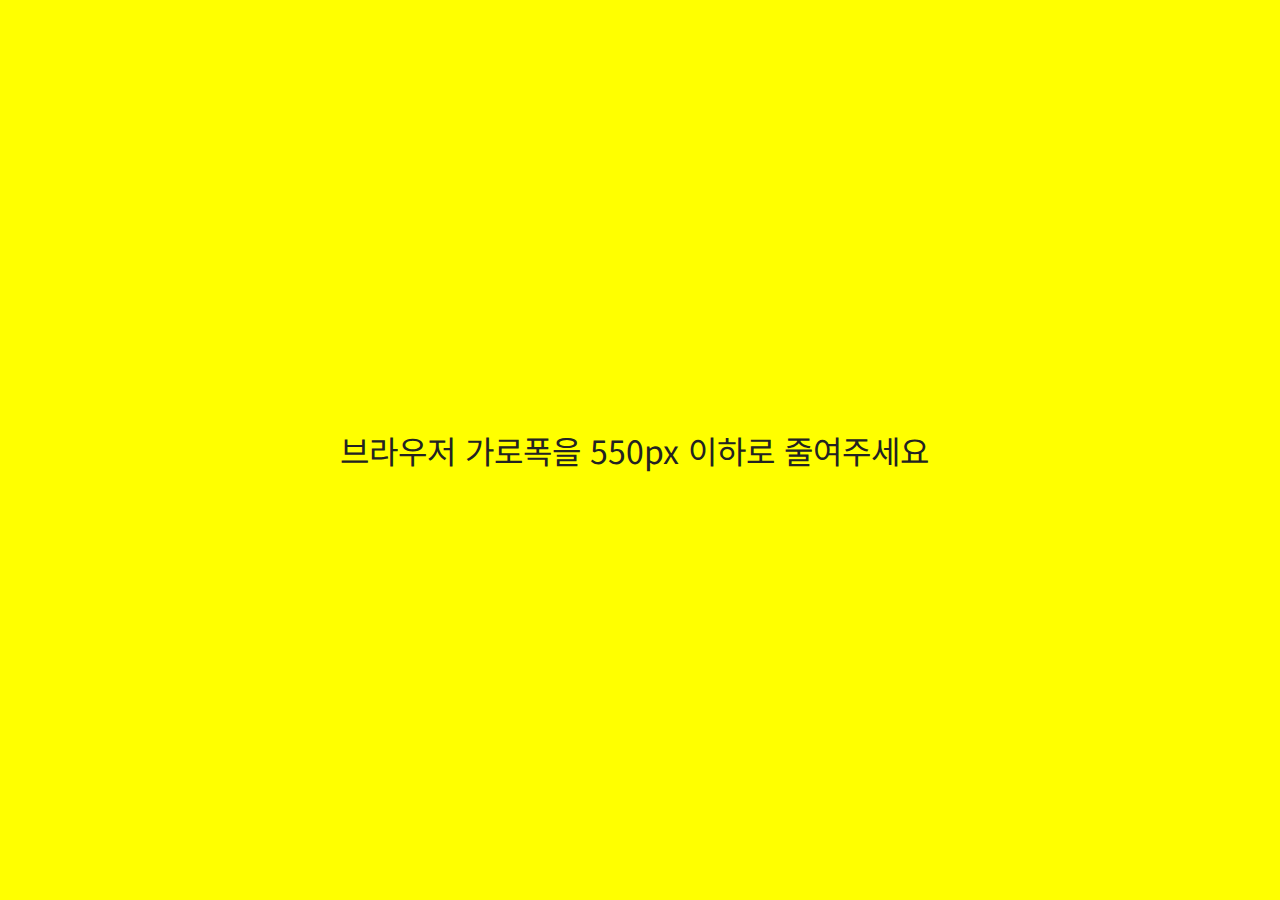
<file: index.html>
<!DOCTYPE html>
<html lang="ko">
  <head>
    <meta charset="UTF-8" />
    <meta name="viewport" content="width=device-width, initial-scale=1.0">
    <title>마이카톡</title>
    <link rel="stylesheet" href="./css/reset.css" />
    <link rel="stylesheet" href="./css/style.css" />
    <link
      rel="stylesheet"
      href="https://cdnjs.cloudflare.com/ajax/libs/font-awesome/5.8.2/css/all.min.css"
    />
  </head>

  <body>
    
    <div id="wrap">
     
      <header>
        <div class="phone_top">
          <div class="wifi">
            <p><i class="fas fa-signal"> </i></p>
            <p>SKT</p>
            <p><i class="fas fa-wifi"> </i></p>
          </div>
          <div class="time"><p>오후 13:54</p></div>
          <div class="baterry">
            <p>70%</p>
            <p><i class="fas fa-battery-three-quarters"></i></p>
          </div>
        </div>

        <div class="app_top">
          <div class="category_name chat_room">
            <p>채팅</p>
            <p>오픈채팅</p>
          </div>
          <div class="index_tool">
            <p>
              <a href="#"><i class="fas fa-search"></i></a>
            </p>
            <p>
              <a href="#"><i class="far fa-comment"> </i></a>
            </p>
            <p>
              <a href="./settings.html"
                ><i class="fas fa-cog"></i
              ></a>
            </p>
          </div>
        </div>
      </header>

      <section class="chatBord">
        <ul class="chatList">
          <li>
            <a href="./talk_room/challenge.html">
              <div class="chatList_thumb">대화상대사진</div>
              <div class="chatList_name">66x독서2</div>
              <div class="chatList_text">인증합니다!</div>
              <div class="chatList_date">어제</div>
            </a>
          </li>
          <li class="new_msg">
            <a href="./talk_room/pds_diary.html">
              <div class="chatList_thumb">대화상대사진</div>
              <div class="chatList_name">PDS365단지 B6동</div>
              <div class="chatList_text">/성공 김상인</div>
              <div class="chatList_date">1시간 전</div>
              <div><p>1</p></div>
            </a>
          </li>
          <li>
            <a href="./talk_room/thincubation.html">
              <div class="chatList_thumb">대화상대사진</div>
              <div class="chatList_name">씽큐 14기_버핏 1</div>
              <div class="chatList_text">서평링크 보내드립니다~</div>
              <div class="chatList_date">3일 전</div>
            </a>
          </li>
          <li>
            <a href="./talk_room/english.html">
              <div class="chatList_thumb">대화상대사진</div>
              <div class="chatList_name">영어독립 끝장반</div>
              <div class="chatList_text">
                It does not matter as long as how...
              </div>
              <div class="chatList_date">1분 전</div>
            </a>
          </li>
        </ul>
      </section>

      <footer>
      	<ul>
					<li><a href="./friends.html"><i class="far fa-user"></i></a></li>
					<li><a href="./index.html"><i class="fa fa-solid fa-comment"></i></a></li>
					<li><a href="./search .html"><i class="fas fa-search"></a></i></li>
					<li><a href="plus.html"><i class="fas fa-ellipsis-h"></a></i></li>
				</ul>
        <div>
          <p>1</p>
        </div>
      </footer>
    </div>
  </body>
</html>
</file>
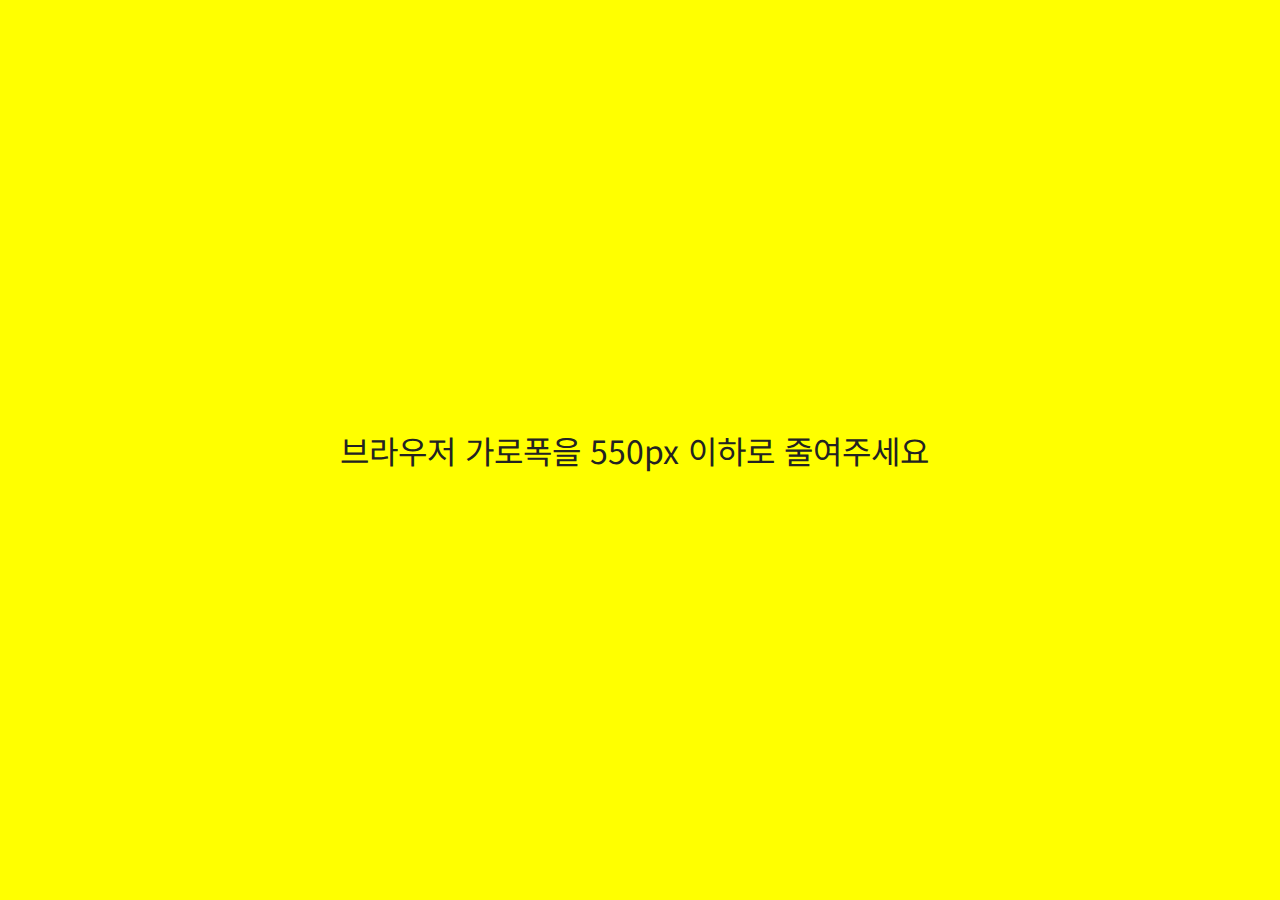
<file: friends.html>
<!DOCTYPE html>
<html lang="ko">
	<head>
		<meta charset="UTF-8" />
		<meta name="viewport" content="width=device-width, initial-scale=1.0">
		<title>마이카톡</title>
		<link rel="stylesheet" href="./css/reset.css" />
		<link rel="stylesheet" href="./css/style.css" />
		<link
			rel="stylesheet"
			href="https://cdnjs.cloudflare.com/ajax/libs/font-awesome/5.8.2/css/all.min.css"
		/>
	</head>

	<body>
		<div id="wrap">
			<header>
				<div class="phone_top">
					<div class="wifi">
						<p><i class="fas fa-signal"> </i></p>
						<p>SKT</p>
						<p><i class="fas fa-wifi"> </i></p>
					</div>
					<div class="time"><p>오후 13:54</p></div>
					<div class="baterry">
						<p>70%</p>
						<p><i class="fas fa-battery-three-quarters"></i></p>
					</div>
				</div>

				<div class="app_top">
					<div class="category_name">
						<p>친구들</p>
						
					</div>
					<div class="tool">
						<p><i class="fas fa-search"></i></p>
						
						<p>
							<a href="./settings.html"><i class="fas fa-cog"></i></a>
						</p>
					</div>
				</div>
			</header>

			<section class="people">		
					<div class="me">
						<ul>
							<li>
								<a href="#">
								   <div class="thumb">
									  인물사진
								   </div>
								   <p>
									  전인배 <br>
									  상태메세지
								   </p>
								</a>
							 </li>
	 
						</ul>
					</div>
					<div class="notice">
						<div class="notice1">
							<p >생일인 친구</p>
							<ul>
								<li>
									<a href="#">
									   <div class="thumb">
										  인물사진
									   </div>
									   <p>
										  친구의 생일을 확인 해 보세요!
									   </p>
									</a>
								</li>
								 
							</ul>	
						</div>
						<div class="notice2">
							<p>추천친구</p>
							<ul>
								<li>
									<a href="#">
									<div class="thumb">
										인물사진
									</div>
									<p>
										새로운 친구를 만나보세요!
									</p>
									</a>
								</li>
							</ul>
						</div>
					</div>
					<div class="friends">
						<p >친구</p>
						<ul>
							<li>
								<a href="#">
								   <div class="thumb">
									  인물사진
								   </div>
								   <p>
									<span>66챌린지</span><br>
									 도전! 7.10-9.13
								   </p>
								  
								</a>
							 </li>
							 <li>
								<a href="#">
								   <div class="thumb">
									  인물사진
								   </div>
								   <p>
									  <span>PDS365 B6동</span> <br>
									  소통왕 여러분 화이팅
								   </p>
								  
								</a>
							 </li>
							 <li>
								<a href="#">
								   <div class="thumb">
									  인물사진
								   </div>
								   <p>
									<span>씽큐베이션</span> <br>
									  씽큐베이션은 생각을 키우는 독서모임입니다. 
								   </p>
								  
								</a>
							 </li>
							 <li>
								<a href="#">
								   <div class="thumb">
									  인물사진
								   </div>
								   <p>
									<span>영어독립반</span> <br>
									  영어독립으로 광복하세요~~
								   </p>
								   
								</a>
							 </li>
						  </ol>
					   </li>
					</ul>
				</div>
			</section>
			<footer>
				<ul>
					<li><a href="./friends.html"><i class="far fa-user"></i></a></li>
					<li><a href="./index.html"><i class="fa fa-solid fa-comment"></i></a></li>
					<li><a href="search .html"><i class="fas fa-search"></a></i></li>
					<li><a href="plus.html"><i class="fas fa-ellipsis-h"></a></i></li>
				</ul>
				<div>
					<p>1</p>
				</div>
			</footer>
		</div>
	</body>
</html>
</file>
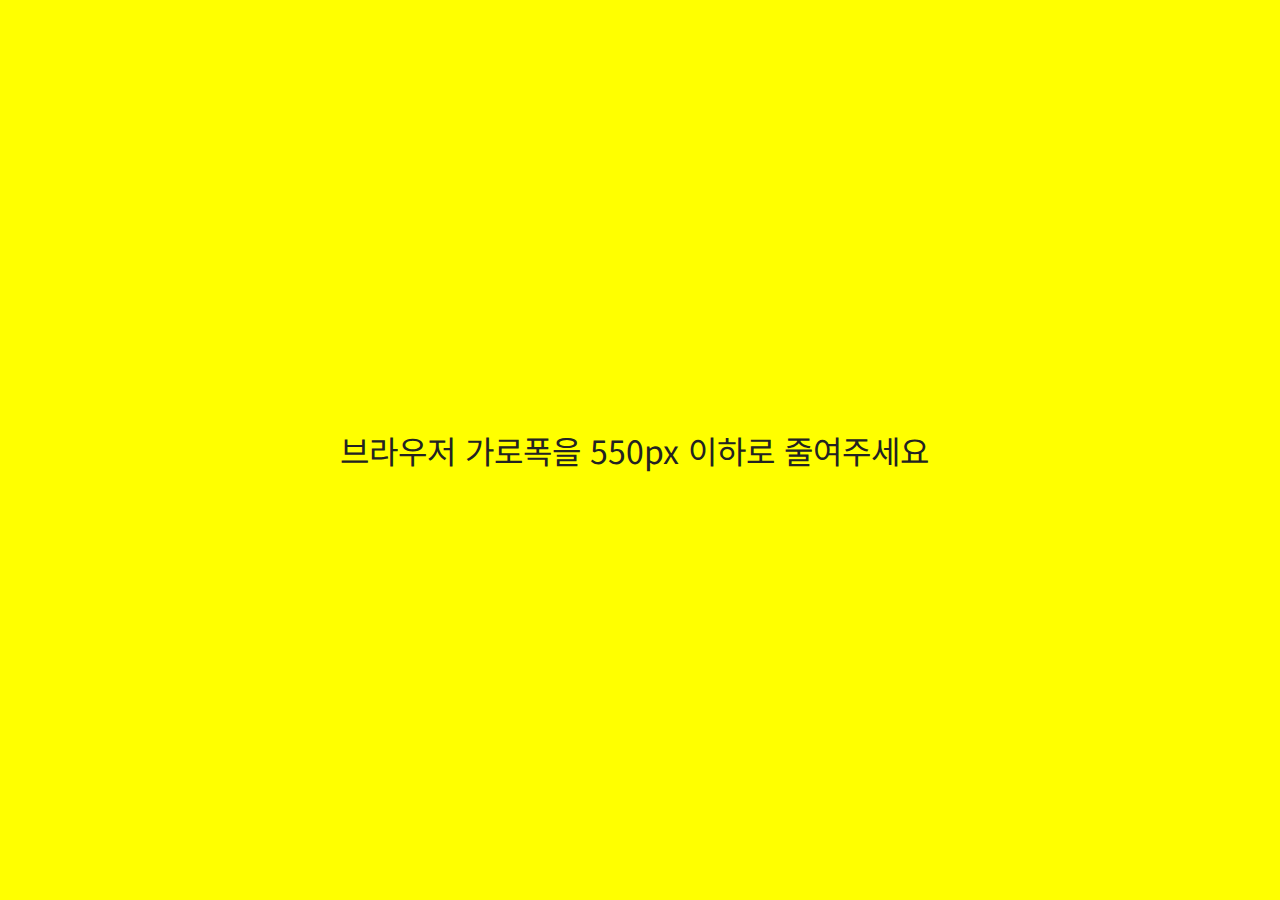
<file: plus.html>
<!DOCTYPE html>
<html lang="ko">
  <head>
    <meta charset="UTF-8" />
    <meta name="viewport" content="width=device-width, initial-scale=1.0">
    <title>마이카톡</title>
    <link rel="stylesheet" href="./css/reset.css" />
    <link rel="stylesheet" href="./css/style.css" />
    <link
      rel="stylesheet"
      href="https://cdnjs.cloudflare.com/ajax/libs/font-awesome/5.8.2/css/all.min.css"
    />
  </head>

  <body>
    <div id="wrap">
      <header>
        <div class="phone_top">
          <div class="wifi">
            <p><i class="fas fa-signal"> </i></p>
            <p>SKT</p>
            <p><i class="fas fa-wifi"> </i></p>
          </div>
          <div class="time"><p>오후 13:54</p></div>
          <div class="baterry">
            <p>70%</p>
            <p><i class="fas fa-battery-three-quarters"></i></p>
          </div>
        </div>

        <div class="app_top">
          <div class="category_name">
            <p>더보기</p>
          </div>
          <div class="tool">
            <p><i class="fas fa-search"></i></p>

            <p>
              <a href="./settings.html"><i class="fas fa-cog"></i></a>
            </p>
          </div>
        </div>
      </header>
      <section class="plus_option">
        <div class="user">
          <ul>
            <li>
              <a href="#">
                <div class="thumb">인물사진</div>
                <p>
                  <span>전인배</span> <br />
                  상태메세지
                </p>
              </a>
          </ul>
          <ul>
          </li>
          <li>
            <a href="#"><i class="far fa-smile"></i><br>이모티콘</a>
          </li>
          <li>
            <a href="#"><i class="fas fa-lock"></i><br/>보안</a>
          </li>
          <li>
            <a href="#"><i class="far fa-bell"></i><br/>알림</a>
          </li>
          </ul>
        </div>

        <div class="kakao_service">
          <p>카카오 서비스 </p>
          <ul>
            <li><a href="#"><i class="fas fa-quote-right"></i></a>카카오스토리</li>
            <li><a href="#"><i class="fas fa-beer"></i></a>카카오친구</li>
           <li><a href="#"><i class="fas fa-gamepad"></i></a>게임</li>
          </ul>
        </div>
      </section>

      <footer>
      	<ul>
					<li><a href="./friends.html"><i class="far fa-user"></i></a></li>
					<li><a href="./index.html"><i class="fa fa-solid fa-comment"></i></a></li>
					<li><a href="./search .html"><i class="fas fa-search"></a></i></li>
					<li><a href="./plus.html"><i class="fas fa-ellipsis-h"></a></i></li>
				</ul>
        <div>
          <p>1</p>
        </div>
      </footer>
    </div>
  </body>
</html>
</file>
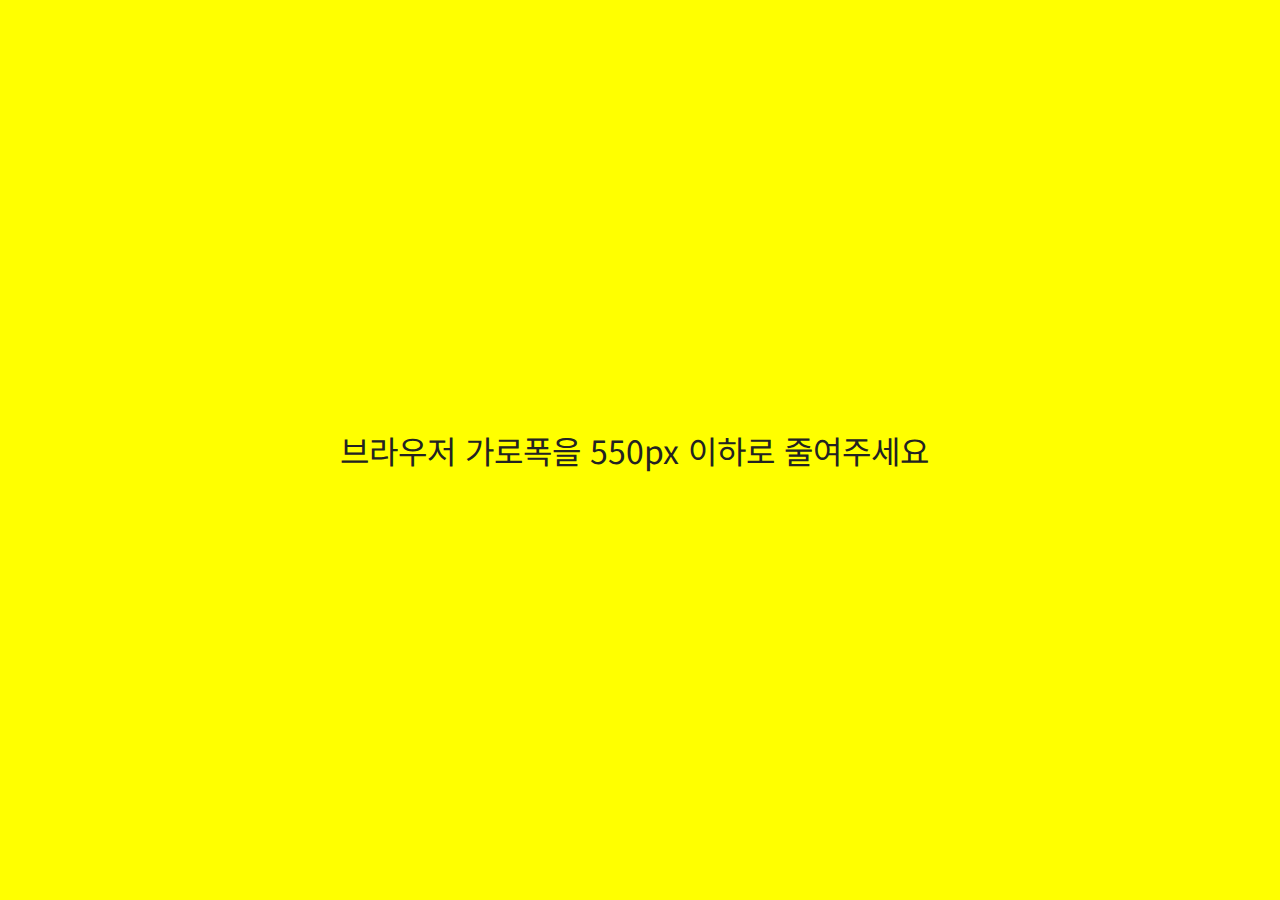
<file: search .html>
<!DOCTYPE html>
<html lang="ko">
  <head>
    <meta charset="UTF-8" />
    <meta name="viewport" content="width=device-width, initial-scale=1.0">
    <title>마이카톡</title>
    <link rel="stylesheet" href="./css/reset.css" />
    <link rel="stylesheet" href="./css/style.css" />
    <link
      rel="stylesheet"
      href="https://cdnjs.cloudflare.com/ajax/libs/font-awesome/5.8.2/css/all.min.css"
    />
  </head>

  <body>
    <div id="wrap">
      <header>
        <div class="phone_top">
          <div class="wifi">
            <p><i class="fas fa-signal"> </i></p>
            <p>SKT</p>
            <p><i class="fas fa-wifi"> </i></p>
          </div>
          <div class="time"><p>오후 13:54</p></div>
          <div class="baterry">
            <p>70%</p>
            <p><i class="fas fa-battery-three-quarters"></i></p>
          </div>
        </div>

        <div class="app_top">
          <div class="category_name">
            <p>찾기</p>
          </div>
          <div class="tool">
            <p><i class="fas fa-search"></i></p>

            <p>
              <a href="./settings.html"
                ><i class="fas fa-cog"></i
              ></a>
            </p>
          </div>
        </div>
      </header>
      <section class="search_friends">
        <div class="plus_friends">
          <ul>
            <li>
              <a href="#"><i class="fas fa-qrcode"></i><br />QR코드</a>
            </li>
            <li>
              <a href="#"
                ><i class="fas fa-address-card"></i><br />연락처로 추가</a
              >
            </li>
            <li>
              <a href="#"><i class="fas fa-passport"></i><br />ID로 추가</a>
            </li>
            <li>
              <a href="#"><i class="fas fa-user-plus"></i><br />추천친구</a>
            </li>
          </ul>
        </div>
        <div class="recommand_friends">
          <p>추천친구</p>
          <ul>
            <li>
              <a href="#">
                <div class="friend_img">
                  <p><i class="fas fa-user-circle"></i> Anonymous</p>
                </div>
              </a>
              <a href="#"><i class="fas fa-user-plus"></i> </a>
            </li>
            <li>
              <a href="#">
                <div class="friend_img">
                  <p><i class="fas fa-user-circle"></i> Anonymous</p>
                </div>
              </a>
              <a href="#"><i class="fas fa-user-plus"></i> </a>
            </li>
            <li>
              <a href="#">
                <div class="friend_img">
                  <p><i class="fas fa-user-circle"></i> Anonymous</p>
                </div>
              </a>
              <a href="#"><i class="fas fa-user-plus"></i></a>
            </li>
          </ul>
        </div>
      </section>

      <footer>
      	<ul>
					<li><a href="./friends.html"><i class="far fa-user"></i></a></li>
					<li><a href="./index.html"><i class="fa fa-solid fa-comment"></i></a></li>
					<li><a href="./search .html"><i class="fas fa-search"></a></i></li>
					<li><a href="./plus.html"><i class="fas fa-ellipsis-h"></a></i></li>
				</ul>
        <div>
          <p>1</p>
        </div>
      </footer>
    </div>
  </body>
</html>
</file>
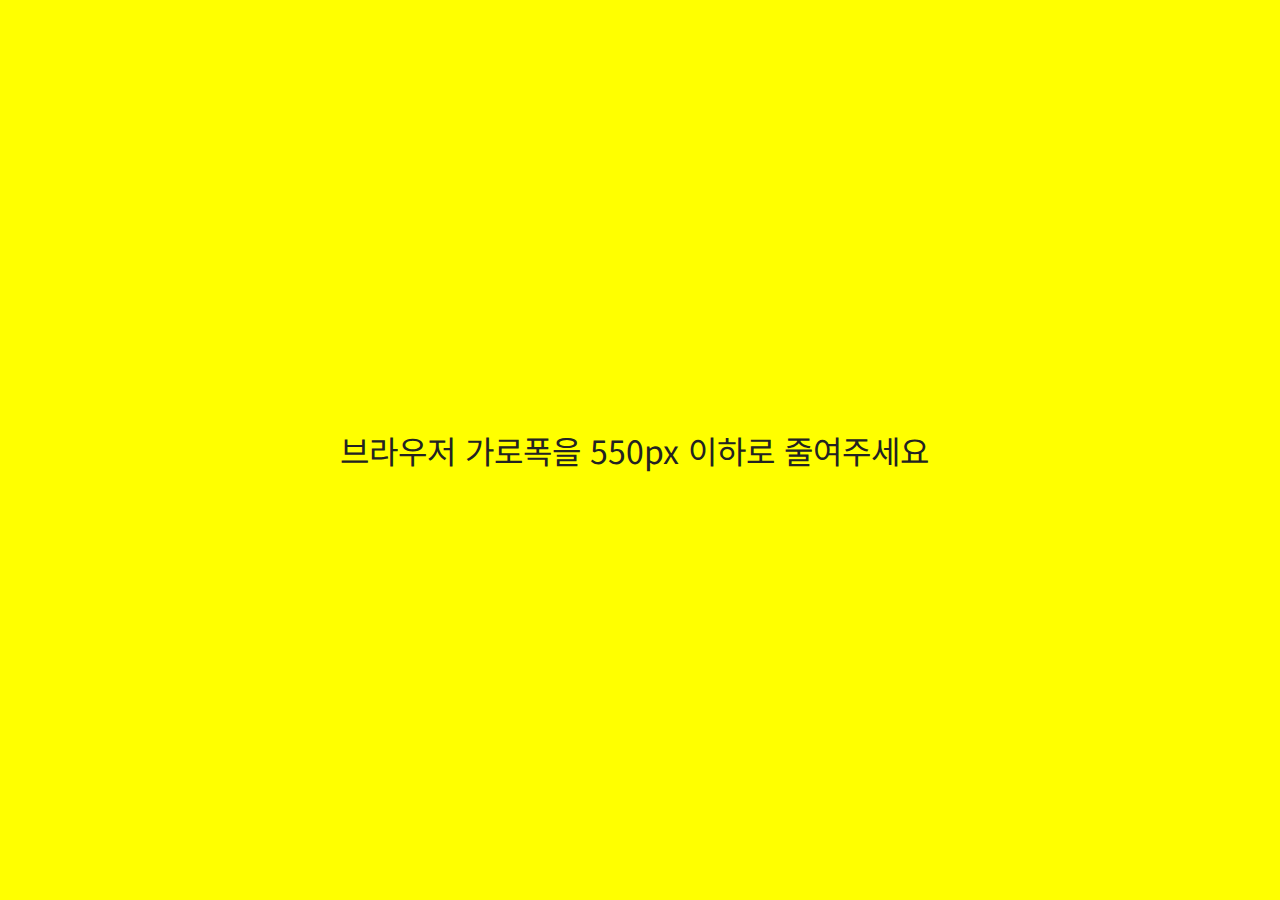
<file: settings.html>
<!DOCTYPE html>
<html lang="ko">
  <head>
    <meta charset="UTF-8" />
    <meta name="viewport" content="width=device-width, initial-scale=1.0">
    <title>마이카톡</title>
    <link rel="stylesheet" href="./css/reset.css" />
    <link rel="stylesheet" href="./css/style.css" />
    <link
      rel="stylesheet"
      href="https://cdnjs.cloudflare.com/ajax/libs/font-awesome/5.8.2/css/all.min.css"
    />
  </head>

  <body>
    <div id="wrap">
      <header>
        <div class="phone_top">
          <div class="wifi">
            <p><i class="fas fa-signal"> </i></p>
            <p>SKT</p>
            <p><i class="fas fa-wifi"> </i></p>
          </div>
          <div class="time"><p>오후 13:54</p></div>
          <div class="baterry">
            <p>70%</p>
            <p><i class="fas fa-battery-three-quarters"></i></p>
          </div>
        </div>

        <div class="app_top">
          <div class="category_name">
            <p class="back">
              <a href="./index.html">
                <i class="fa fa-chevron-left"></i>

                설정
              </a>
            </p>
          </div>
          <div class="tool">
            <p><i class="fas fa-search"></i></p>
            <p>
              <a href="./settings.html"
                ><i class="fas fa-cog"></i
              ></a>
            </p>
          </div>
        </div>
      </header>
      <section class="menu">
        <ul>
          <li>
            <a href="#"><i class="fas fa-lock"></i> 개인/보안</a>
          </li>
          <li>
            <a href="#"><i class="far fa-bell"></i> 알림</a>
          </li>
          <li>
            <a href="#"><i class="far fa-user"></i> 친구들</a>
          </li>
          <li>
            <a href="#"><i class="far fa-comment"></i> 채팅</a>
          </li>
          <li>
            <a href="#"><i class="fas fa-flask"></i> 실험실</a>
          </li>
          <li>
            <a href="#"><i class="fas fa-info-circle"></i> 버전정보</a>
          </li>
        </ul>
      </section>

      <footer>
        <ul>
					<li><a href="./friends.html"><i class="far fa-user"></i></a></li>
					<li><a href="./index.html"><i class="fa fa-solid fa-comment"></i></a></li>
					<li><a href="./search .html"><i class="fas fa-search"></a></i></li>
					<li><a href="./plus.html"><i class="fas fa-ellipsis-h"></a></i></li>
				</ul>
        <div>
          <p>1</p>
        </div>
      </footer>
    </div>
  </body>
</html>
</file>
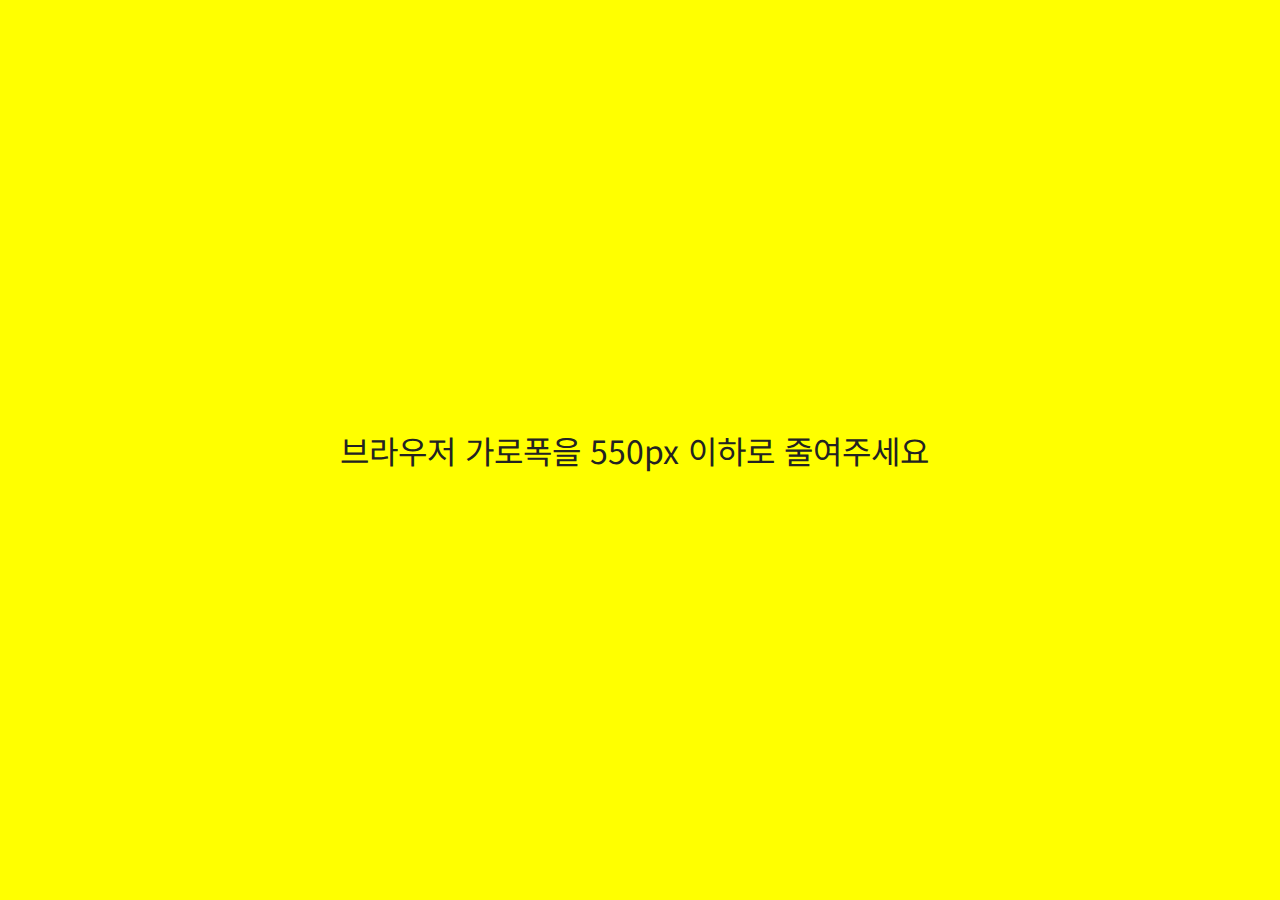
<file: talk_room/challenge.html>
<!DOCTYPE html>
<html lang="ko">
  <head>
    <meta charset="UTF-8" />
    <meta name="viewport" content="width=device-width, initial-scale=1.0" />
    <title>마이카톡</title>
    <link rel="stylesheet" href="./../css/reset.css" />
    <link rel="stylesheet" href="./../css/style.css" />
    <link
      rel="stylesheet"
      href="https://cdnjs.cloudflare.com/ajax/libs/font-awesome/5.8.2/css/all.min.css"
    />
  </head>

  <body>
    <div id="wrap">
      <header class="talk_room">
        <div class="phone_top">
          <div class="wifi">
            <p><i class="fas fa-signal"> </i></p>
            <p>SKT</p>
            <p><i class="fas fa-wifi"> </i></p>
          </div>
          <div class="time"><p>오후 13:54</p></div>
          <div class="baterry">
            <p>70%</p>
            <p><i class="fas fa-battery-three-quarters"></i></p>
          </div>
        </div>

        <div class="app_top">
          <div class="category_name">
            <p class="back">
              <a href="./../index.html">
                <i class="fa fa-chevron-left"></i>66챌린지
              </a>
            </p>
          </div>
          <div class="tool">
            <p><i class="fas fa-search"></i></p>

            <p>
              <i class="fas fa-bars"></i>
            </p>
          </div>
        </div>
      </header>
      <section class="talk">
        <div class="talk_date">2023년 8월 31일</div>
        <div class="talk_you">
          <div class="talk_you_thumb">인물사진</div>
          <div class="talk_you_cont">
            <div class="talk_you_name">구본열</div>
            <div class="talk_you_chat">오늘도 행복한 하루 보내세요~~</div>
          </div>
        </div>
        <div class="talk_you">
          <div class="talk_you_thumb">인물사진</div>
          <div class="talk_you_cont">
            <div class="talk_you_name">김상화</div>
            <div class="talk_you_chat">이거 인증은 어떻게 하나요?</div>
          </div>
        </div>
        <div class="talk_you">
          <div class="talk_you_thumb">인물사진</div>
          <div class="talk_you_cont">
            <div class="talk_you_name">김성인</div>
            <div class="talk_you_chat"><span>/성공</span> 김상인</div>
          </div>
        </div>
        <div class="talk_you">
          <div class="talk_you_thumb">인물사진</div>
          <div class="talk_you_cont">
            <div class="talk_you_name">김현지</div>
            <div class="talk_you_chat">모두 모두 화이팅 입니다!</div>
          </div>
        </div>
        <div class="talk_me_cont chl_img">
          <p><img src="./../images/challenge.jpg" alt="" /></p>
        </div>
        <div class="talk_me_cont talk_me">인증합니다!</div>
      </section>

      <footer>
        <div class="keybord">
          <div class="sendbord">
            <p><i class="far fa-plus-square"></i></p>
            <p><i class="far fa-smile"></i></p>
            <p><i class="fas fa-microphone"></i></p>
            <input type="text" placeholder="send message" />
          </div>
          <img src="./../images/keyboard.png" alt="keybord" />
        </div>
      </footer>
    </div>
  </body>
</html>
</file>
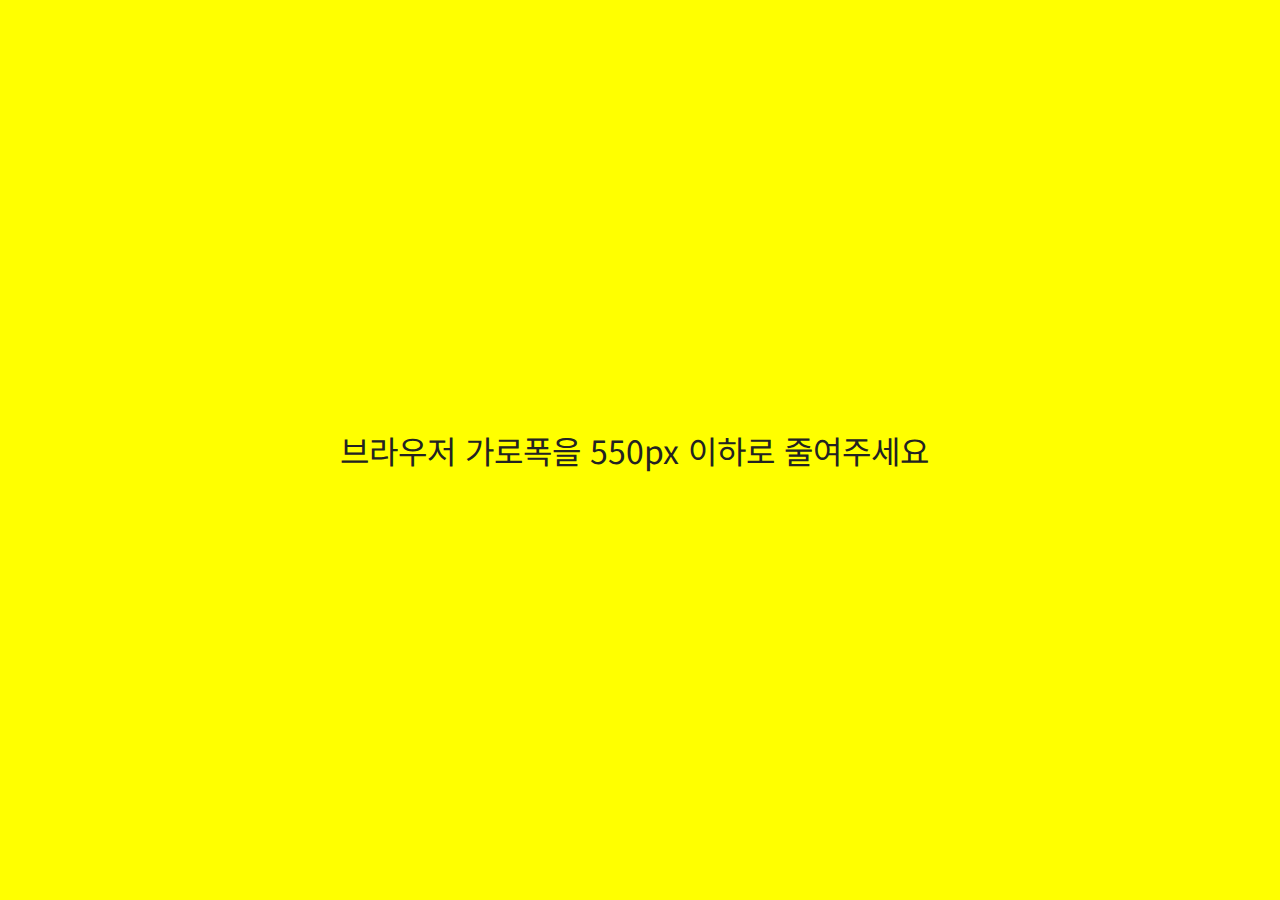
<file: talk_room/english.html>
<!DOCTYPE html>
<html lang="ko">
  <head>
    <meta charset="UTF-8" />
    <meta name="viewport" content="width=device-width, initial-scale=1.0" />
    <title>마이카톡</title>

    <link rel="stylesheet" href="./../css/reset.css" />
    <link rel="stylesheet" href="./../css/style.css" />
    <link
      rel="stylesheet"
      href="https://cdnjs.cloudflare.com/ajax/libs/font-awesome/5.8.2/css/all.min.css"
    />
  </head>

  <body>
    <div id="wrap">
      <header class="talk_room">
        <div class="phone_top">
          <div class="wifi">
            <p><i class="fas fa-signal"> </i></p>
            <p>SKT</p>
            <p><i class="fas fa-wifi"> </i></p>
          </div>
          <div class="time"><p>오후 13:54</p></div>
          <div class="baterry">
            <p>70%</p>
            <p><i class="fas fa-battery-three-quarters"></i></p>
          </div>
        </div>

        <div class="app_top">
          <div class="category_name">
            <p class="back">
              <a href="./../index.html">
                <i class="fa fa-chevron-left"></i>영어독립
              </a>
            </p>
          </div>
          <div class="tool">
            <p><i class="fas fa-search"></i></p>

            <p>
              <i class="fas fa-bars"></i>
            </p>
          </div>
        </div>
      </header>
      <section class="talk">
        <div class="talk_date">2023년 8월 31일</div>
        <div class="talk_you">
          <div class="talk_you_thumb">인물사진</div>
          <div class="talk_you_cont">
            <div class="talk_you_name">구본열</div>
            <div class="talk_you_chat">오늘도 행복한 하루 보내세요~~</div>
          </div>
        </div>
        <div class="talk_you">
          <div class="talk_you_thumb">인물사진</div>
          <div class="talk_you_cont">
            <div class="talk_you_name">김상화</div>
            <div class="talk_you_chat">이거 인증은 어떻게 하나요?</div>
          </div>
        </div>
        <div class="talk_you">
          <div class="talk_you_thumb">인물사진</div>
          <div class="talk_you_cont">
            <div class="talk_you_name">김성인</div>
            <div class="talk_you_chat"><span>/성공</span> 김상인</div>
          </div>
        </div>
        <div class="talk_you">
          <div class="talk_you_thumb">인물사진</div>
          <div class="talk_you_cont">
            <div class="talk_you_name">김현지</div>
            <div class="talk_you_chat">모두 모두 화이팅 입니다!</div>
          </div>
        </div>
        <div class="talk_me_cont eng_img">
          <p>
            <a href="https://blog.naver.com/kimnya_"
              ><img src="./../images/blog.jpg" alt=""
            /></a>
          </p>
        </div>
        <div class="talk_me_cont talk_me eng_txt">
          It does not matter how slowly you go as long as you do not stop.
        </div>
      </section>

      <footer>
        <div class="keybord">
          <div class="sendbord">
            <p><i class="far fa-plus-square"></i></p>
            <p><i class="far fa-smile"></i></p>
            <p><i class="fas fa-microphone"></i></p>
            <input type="text" placeholder="send message" />
          </div>
          <img src="./../images/keyboard.png" alt="keybord" />
        </div>
      </footer>
    </div>
  </body>
</html>
</file>
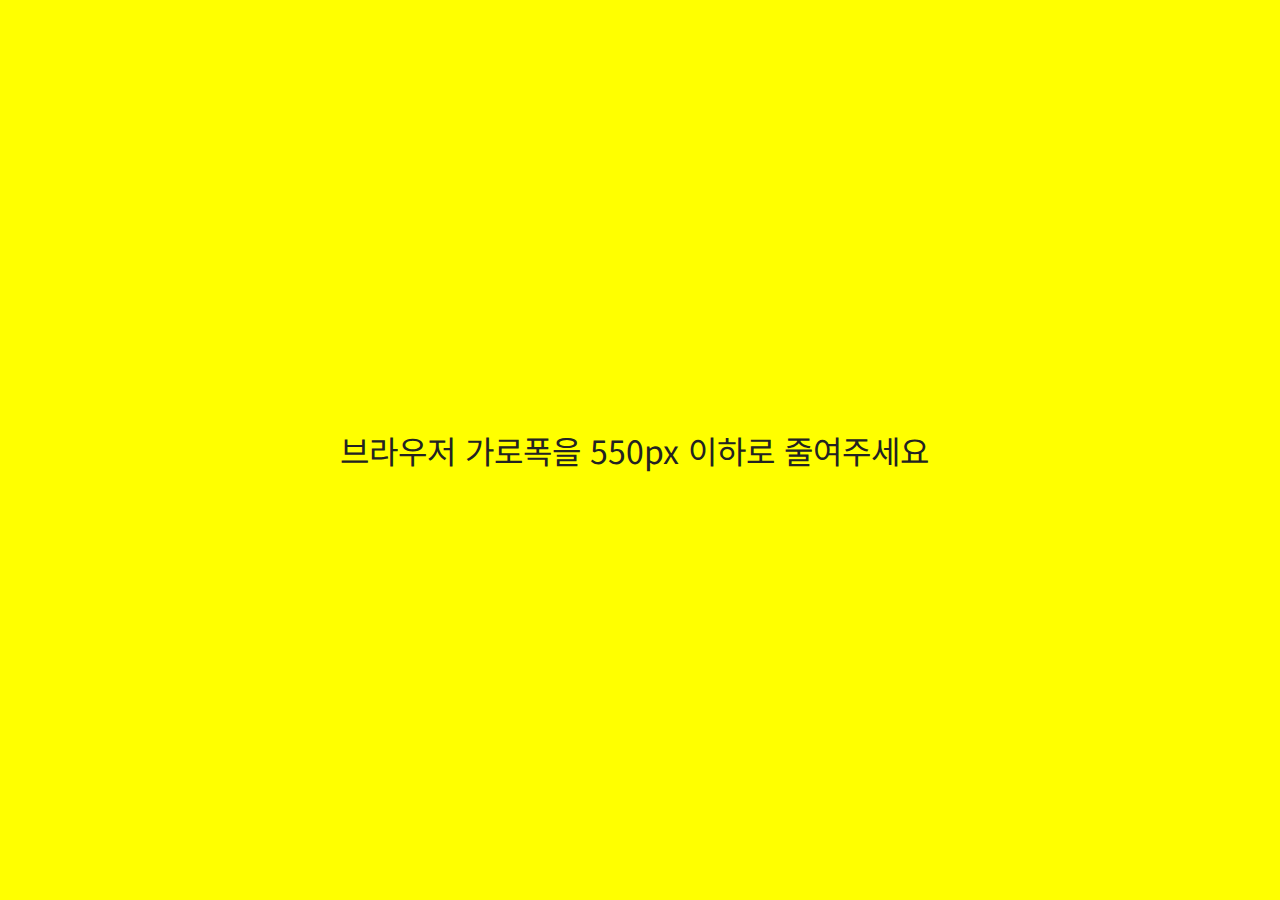
<file: talk_room/pds_diary.html>
<!DOCTYPE html>
<html lang="ko">
  <head>
    <meta charset="UTF-8" />
    <meta name="viewport" content="width=device-width, initial-scale=1.0" />
    <title>마이카톡</title>
    <link rel="stylesheet" href="./../css/reset.css" />
    <link rel="stylesheet" href="./../css/style.css" />
    <link
      rel="stylesheet"
      href="https://cdnjs.cloudflare.com/ajax/libs/font-awesome/5.8.2/css/all.min.css"
    />
  </head>

  <body>
    <div id="wrap">
      <header class="talk_room">
        <div class="phone_top">
          <div class="wifi">
            <p><i class="fas fa-signal"> </i></p>
            <p>SKT</p>
            <p><i class="fas fa-wifi"> </i></p>
          </div>
          <div class="time"><p>오후 13:54</p></div>
          <div class="baterry">
            <p>70%</p>
            <p><i class="fas fa-battery-three-quarters"></i></p>
          </div>
        </div>

        <div class="app_top">
          <div class="category_name">
            <p class="back">
              <a href="./../index.html">
                <i class="fa fa-chevron-left"></i>PDS 다이어리
              </a>
            </p>
          </div>
          <div class="tool">
            <p><i class="fas fa-search"></i></p>

            <p>
              <i class="fas fa-bars"></i>
            </p>
          </div>
        </div>
      </header>
      <section class="talk">
        <div class="talk_date">2023년 8월 31일</div>
        <div class="talk_you">
          <div class="talk_you_thumb">인물사진</div>
          <div class="talk_you_cont">
            <div class="talk_you_name">구본열</div>
            <div class="talk_you_chat">오늘도 행복한 하루 보내세요~~</div>
          </div>
        </div>
        <div class="talk_you">
          <div class="talk_you_thumb">인물사진</div>
          <div class="talk_you_cont">
            <div class="talk_you_name">김상화</div>
            <div class="talk_you_chat">이거 인증은 어떻게 하나요?</div>
          </div>
        </div>
        <div class="talk_you last">
          <div class="talk_you_thumb">인물사진</div>
          <div class="talk_you_cont">
            <div class="talk_you_name">김성인</div>
            <div class="talk_you_chat last"><span>/성공</span> 김상인</div>
          </div>
        </div>
        <div class="talk_you">
          <div class="talk_you_thumb">인물사진</div>
          <div class="talk_you_cont">
            <div class="talk_you_name">김현지</div>
            <div class="talk_you_chat">모두 모두 화이팅 입니다!</div>
          </div>
        </div>
        <div class="talk_me_cont pds_img">
          <p>
            <a href="https://blog.naver.com/kimnya_"
              ><img src="./../images/blog.jpg" alt=""
            /></a>
          </p>
        </div>
        <div class="talk_me_cont talk_me pds_txt">
          오늘 하루도 화이팅 하십쇼!!
        </div>
      </section>

      <footer>
        <div class="keybord">
          <div class="sendbord">
            <p><i class="far fa-plus-square"></i></p>
            <p><i class="far fa-smile"></i></p>
            <p><i class="fas fa-microphone"></i></p>
            <input type="text" placeholder="send message" />
          </div>
          <img src="./../images/keyboard.png" alt="keybord" />
        </div>
      </footer>
    </div>
  </body>
</html>
</file>
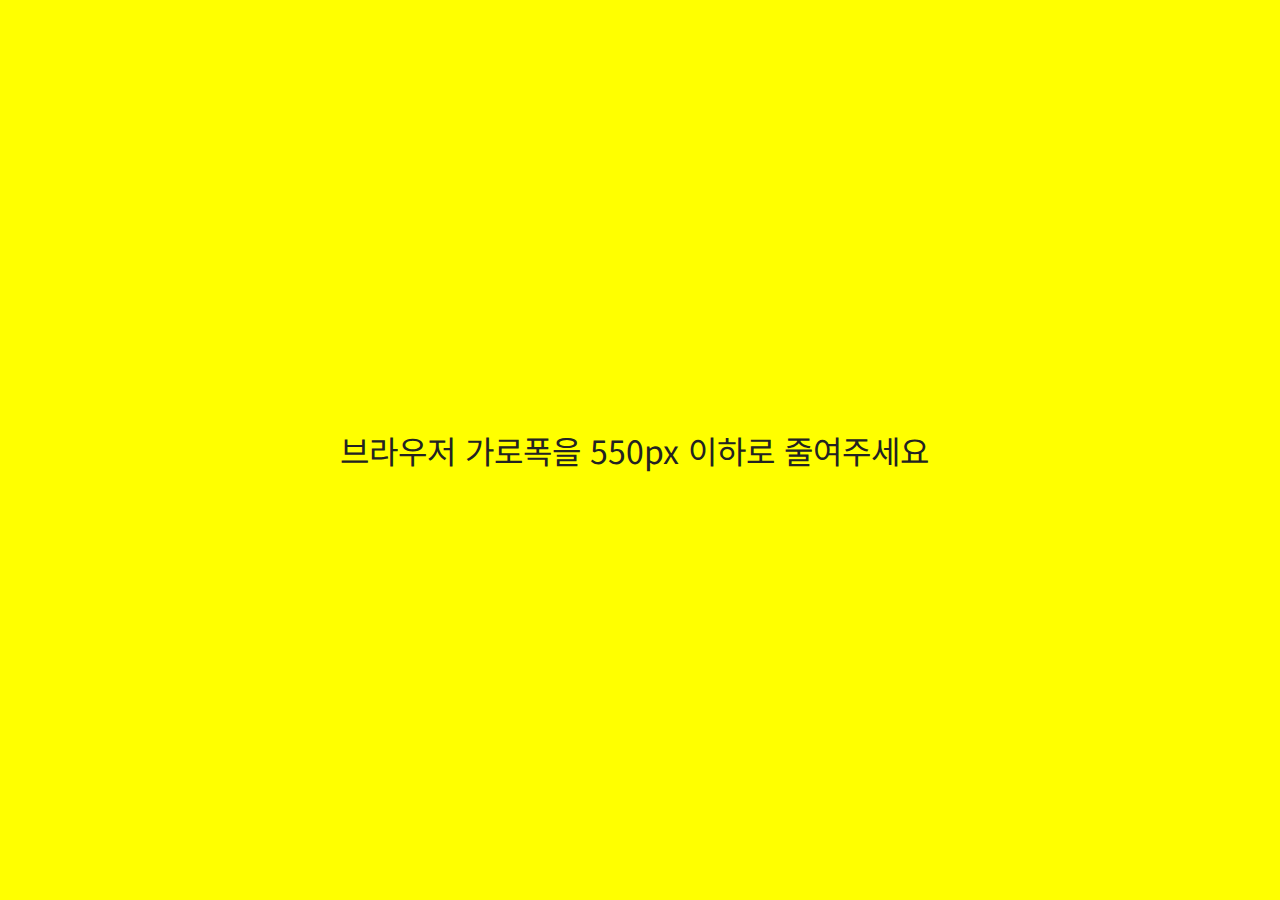
<file: talk_room/thincubation.html>
<!DOCTYPE html>
<html lang="ko">
  <head>
    <meta charset="UTF-8" />
    <meta name="viewport" content="width=device-width, initial-scale=1.0" />
    <title>마이카톡</title>
    <link rel="stylesheet" href="./../css/reset.css" />
    <link rel="stylesheet" href="./../css/style.css" />
    <link
      rel="stylesheet"
      href="https://cdnjs.cloudflare.com/ajax/libs/font-awesome/5.8.2/css/all.min.css"
    />
  </head>

  <body>
    <div id="wrap">
      <header class="talk_room">
        <div class="phone_top">
          <div class="wifi">
            <p><i class="fas fa-signal"> </i></p>
            <p>SKT</p>
            <p><i class="fas fa-wifi"> </i></p>
          </div>
          <div class="time"><p>오후 13:54</p></div>
          <div class="baterry">
            <p>70%</p>
            <p><i class="fas fa-battery-three-quarters"></i></p>
          </div>
        </div>

        <div class="app_top">
          <div class="category_name">
            <p class="back">
              <a href="./../index.html">
                <i class="fa fa-chevron-left"></i>씽큐베이션
              </a>
            </p>
          </div>
          <div class="tool">
            <p><i class="fas fa-search"></i></p>

            <p>
              <i class="fas fa-bars"></i>
            </p>
          </div>
        </div>
      </header>
      <section class="talk">
        <div class="talk_date">2023년 8월 31일</div>
        <div class="talk_you">
          <div class="talk_you_thumb">인물사진</div>
          <div class="talk_you_cont">
            <div class="talk_you_name">구본열</div>
            <div class="talk_you_chat">오늘도 행복한 하루 보내세요~~</div>
          </div>
        </div>
        <div class="talk_you">
          <div class="talk_you_thumb">인물사진</div>
          <div class="talk_you_cont">
            <div class="talk_you_name">김상화</div>
            <div class="talk_you_chat">이거 인증은 어떻게 하나요?</div>
          </div>
        </div>
        <div class="talk_you">
          <div class="talk_you_thumb">인물사진</div>
          <div class="talk_you_cont">
            <div class="talk_you_name">김성인</div>
            <div class="talk_you_chat"><span>/성공</span> 김상인</div>
          </div>
        </div>
        <div class="talk_you">
          <div class="talk_you_thumb">인물사진</div>
          <div class="talk_you_cont">
            <div class="talk_you_name">김현지</div>
            <div class="talk_you_chat">모두 모두 화이팅 입니다!</div>
          </div>
        </div>
        <div class="talk_me_cont think_img">
          <p>
            <a href="https://blog.naver.com/kimnya_"
              ><img src="./../images/blog_think.jpg" alt=""
            /></a>
          </p>
        </div>
        <div class="talk_me_cont talk_me tink_txt">서평링크 보내드립니다~</div>
      </section>

      <footer>
        <div class="keybord">
          <div class="sendbord">
            <p><i class="far fa-plus-square"></i></p>
            <p><i class="far fa-smile"></i></p>
            <p><i class="fas fa-microphone"></i></p>
            <input type="text" placeholder="send message" />
          </div>
          <img src="./../images/keyboard.png" alt="keybord" />
        </div>
      </footer>
    </div>
  </body>
</html>
</file>
<file: css/style.css>
@charset "UTF-8";
@keyframes upDown {
  0% {
    transform: translate(0, 0px);
  }
  50% {
    transform: translate(0, -8px);
  }
  100% {
    transform: translate(0 0px);
  }
}
@media (min-width: 550px) {
  body {
    background-color: yellow;
  }
  body:before {
    position: absolute;
    min-width: 600px;
    top: 50%;
    left: 50%;
    font-size: 32px;
    transform: translate(-50%, -50%);
    content: "브라우저 가로폭을 550px 이하로 줄여주세요 ";
  }
  body #wrap {
    display: none;
  }
}

#wrap {
  position: relative;
  max-width: 550px;
}
#wrap > header {
  position: fixed;
  top: 0;
  width: 100%;
  z-index: 1000;
  background-color: #fff;
}
#wrap > header > .phone_top {
  display: flex;
  justify-content: space-between;
  margin: 5px 10px;
}
#wrap > header > .phone_top > .wifi {
  display: flex;
}
#wrap > header > .phone_top > .wifi > p {
  margin-left: 5px;
}
#wrap > header > .phone_top > .baterry {
  display: flex;
}
#wrap > header > .phone_top > .baterry > p {
  margin-left: 5px;
}
#wrap > header > .app_top {
  display: flex;
  justify-content: space-between;
  margin: 30px 20px;
  font-size: 24px;
}
#wrap > header > .app_top > .category_name {
  display: flex;
  font-weight: bold;
}
#wrap > header > .app_top > .category_name > p:nth-child(1) {
  margin-right: 20px;
}
#wrap > header > .app_top > .category_name > .back > a {
  width: 100%;
  height: 100%;
}
#wrap > header > .app_top > .category_name > .back > a:hover {
  color: #dfdf0f;
}
#wrap > header > .app_top > .category_name.chat_room > P:nth-child(1) {
  color: #999;
}
#wrap > header > .app_top > .index_tool {
  display: flex;
}
#wrap > header > .app_top > .index_tool > P:nth-child(1), #wrap > header > .app_top > .index_tool > P:nth-child(2) {
  margin-right: 40px;
}
#wrap > header > .app_top > .index_tool > P:nth-child(3) {
  margin-right: none;
}
#wrap > header > .app_top > .index_tool > P:nth-child(3) > a:hover {
  color: red;
}
#wrap > header > .app_top > .index_tool > P > a {
  display: block;
  width: 100%;
  height: 100%;
}
#wrap > header > .app_top > .tool {
  display: flex;
}
#wrap > header > .app_top > .tool > P:nth-child(1) {
  margin-right: 40px;
}
#wrap > header > .app_top > .tool > P:nth-child(2) {
  margin-right: none;
}
#wrap > header > .app_top > .tool > P:nth-child(2) > a:hover {
  color: red;
}
#wrap > header > .app_top > .tool > P > a {
  display: block;
  width: 100%;
  height: 100%;
}
#wrap > header.talk_room {
  position: fixed;
  z-index: 100;
  width: 100%;
  height: 10%;
  background-color: #fff;
}
#wrap > section.chatBord {
  position: absolute;
  top: 130px;
  width: 90%;
}
#wrap > section.chatBord > .chatList > li {
  width: 100%;
  margin-bottom: 50px;
  padding: 0 20px;
}
#wrap > section.chatBord > .chatList > li .chatList_thumb {
  background-position: center center;
  background-size: cover;
  background-repeat: no-repeat;
}
#wrap > section.chatBord > .chatList > li:nth-child(1) .chatList_thumb {
  background-image: url(./../images/thumb1.jpg);
}
#wrap > section.chatBord > .chatList > li:nth-child(2) .chatList_thumb {
  background-image: url(./../images/thumb2.jpg);
}
#wrap > section.chatBord > .chatList > li:nth-child(2) > a > div > p {
  position: absolute;
  right: 0;
  top: 34px;
  width: 20px;
  height: 20px;
  color: #fff;
  line-height: 20px;
  font-weight: 500;
  text-align: center;
  background-color: #ff0000;
  border-radius: 50%;
}
#wrap > section.chatBord > .chatList > li:nth-child(3) .chatList_thumb {
  background-image: url(./../images/thumb3.jpg);
}
#wrap > section.chatBord > .chatList > li:nth-child(4) .chatList_thumb {
  background-image: url(./../images/thumb4.jpg);
}
#wrap > section.chatBord > .chatList > li > a {
  display: block;
  width: 100%;
  position: relative;
  display: flex;
}
#wrap > section.chatBord > .chatList > li > a:hover {
  background-color: #fefbe3;
}
#wrap > section.chatBord > .chatList > li > a > .chatList_thumb {
  width: 60px;
  height: 60px;
  text-indent: -9999px;
  margin-right: 5px;
  border-radius: 20px;
}
#wrap > section.chatBord > .chatList > li > a > .chatList_name {
  padding-top: 10px;
  font-size: 18px;
  font-weight: bold;
}
#wrap > section.chatBord > .chatList > li > a > .chatList_text {
  position: absolute;
  left: 70px;
  bottom: 10px;
  color: #999;
  font-size: 15px;
}
#wrap > section.chatBord > .chatList > li > a > .chatList_date {
  position: absolute;
  right: 0;
  top: 20%;
  transform: translate(0 -50%);
}
#wrap > section.people {
  position: absolute;
  top: 120px;
  left: 20px;
  width: 95%;
  margin: 0 auto;
}
#wrap > section.people > .me {
  border-bottom: 1px solid #ccc;
}
#wrap > section.people > .me > ul {
  margin-bottom: 10px;
}
#wrap > section.people > .me > ul > li > a {
  display: flex;
  align-items: center;
  width: 50%;
}
#wrap > section.people > .me > ul > li > a > .thumb {
  width: 70px;
  height: 70px;
  margin-right: 10px;
  text-indent: -9999px;
  border-radius: 30%;
  background-image: url(./../images/me02.jpg);
  background-position: center center;
  background-size: contain;
  background-repeat: no-repeat;
}
#wrap > section.people > .notice ul {
  margin-bottom: 10px;
}
#wrap > section.people > .notice ul > li > a {
  display: flex;
  align-items: center;
  width: 55%;
}
#wrap > section.people > .notice ul > li > a .thumb {
  width: 60px;
  height: 60px;
  margin-right: 10px;
  text-indent: -9999px;
  border-radius: 30%;
  background-position: center center;
  background-size: contain;
  background-repeat: no-repeat;
}
#wrap > section.people > .notice > .notice1 {
  border-bottom: 1px solid #ccc;
}
#wrap > section.people > .notice > .notice1 > p {
  margin: 10px 0;
}
#wrap > section.people > .notice > .notice1 .thumb {
  background-image: url(./../images/ico_cake.png);
}
#wrap > section.people > .notice > .notice2 {
  border-bottom: 1px solid #ccc;
}
#wrap > section.people > .notice > .notice2 > p {
  margin: 10px 0;
}
#wrap > section.people > .notice > .notice2 .thumb {
  background-image: url(./../images/ico_emoji.png);
}
#wrap > section.people > .friends > p {
  margin: 10px 0 10px 10px;
}
#wrap > section.people > .friends > ul > li {
  margin-bottom: 40px;
}
#wrap > section.people > .friends > ul > li:nth-child(1) .thumb {
  background-image: url(./../images/thumb1.jpg);
}
#wrap > section.people > .friends > ul > li:nth-child(2) .thumb {
  background-image: url(./../images/thumb2.jpg);
}
#wrap > section.people > .friends > ul > li:nth-child(3) .thumb {
  background-image: url(./../images/thumb3.jpg);
}
#wrap > section.people > .friends > ul > li:nth-child(4) .thumb {
  background-image: url(./../images/thumb4.jpg);
}
#wrap > section.people > .friends > ul > li:hover > a {
  background-color: #fdf4b1;
}
#wrap > section.people > .friends > ul > li > a {
  display: flex;
  align-items: center;
}
#wrap > section.people > .friends > ul > li > a > p {
  font-size: 14px;
  line-height: 1.8;
}
#wrap > section.people > .friends > ul > li > a > p > span {
  font-size: 16px;
  font-weight: bold;
}
#wrap > section.people > .friends > ul > li > a .thumb {
  width: 60px;
  height: 60px;
  margin-right: 10px;
  text-indent: -9999px;
  border-radius: 30%;
  background-position: center center;
  background-size: cover;
  background-repeat: no-repeat;
}
#wrap > section.menu {
  position: absolute;
  top: 80px;
  width: 90%;
  z-index: 100;
  margin-left: 20px;
}
#wrap > section.menu ul {
  margin-top: 40px;
}
#wrap > section.menu ul li {
  height: 50px;
  font-size: 26px;
  margin-bottom: 20px;
  line-height: 50px;
}
#wrap > section.menu ul li:hover > a {
  background-color: #fdf4b1;
}
#wrap > section.menu ul li > a {
  display: block;
  height: 100%;
}
#wrap > section.menu ul li > a > i {
  margin-right: 15px;
}
#wrap > section.talk {
  position: absolute;
  top: 80px;
  margin-top: 30px;
  width: 100%;
  height: 1300px;
  background-color: #bacee0;
}
#wrap > section.talk > .talk_date {
  width: 150px;
  height: 20px;
  margin: 10px auto;
  color: #fff;
  line-height: 20px;
  text-align: center;
  background-color: #a7b9c9;
  border-radius: 50px 50px 50px 50px;
}
#wrap > section.talk > .talk_you {
  display: flex;
  position: absolute;
  left: 10px;
  top: 60px;
}
#wrap > section.talk > .talk_you .talk_you_thumb {
  width: 50px;
  height: 50px;
  text-indent: -999px;
  border-radius: 50%;
  background-image: url(./../images/people1.jpg);
  background-position: center center;
  background-size: cover;
  background-repeat: no-repeat;
}
#wrap > section.talk > .talk_you > .talk_you_cont {
  margin-left: 5px;
}
#wrap > section.talk > .talk_you > .talk_you_cont > .talk_you_chat {
  display: flex;
  justify-content: center;
  align-items: center;
  width: 150px;
  height: 30px;
  margin: 5px 0 0 5px;
  text-align: center;
  background-color: #fff;
  border-radius: 10px 10px 10px 10px;
}
#wrap > section.talk > .talk_you:nth-of-type(2) {
  top: 150px;
}
#wrap > section.talk > .talk_you:nth-of-type(2) .talk_you_thumb {
  background-image: url(./../images/people2.jpg);
}
#wrap > section.talk > .talk_you:nth-of-type(2) .talk_you_chat {
  padding-right: 5px;
  width: 150px;
  height: 40px;
  line-height: 1.4;
}
#wrap > section.talk > .talk_you:nth-of-type(3) {
  top: 250px;
}
#wrap > section.talk > .talk_you:nth-of-type(3) .talk_you_thumb {
  background-image: url(./../images/people3.jpg);
}
#wrap > section.talk > .talk_you:nth-of-type(3) .talk_you_chat {
  padding-right: 5px;
  width: 150px;
  height: 30px;
  line-height: 1.4;
}
#wrap > section.talk > .talk_you:nth-of-type(4) {
  top: 340px;
}
#wrap > section.talk > .talk_you:nth-of-type(4) .talk_you_thumb {
  background-image: url(./../images/people4.jpg);
}
#wrap > section.talk > .talk_you:nth-of-type(4) .talk_you_chat {
  width: 100px;
}
#wrap > section.talk > .talk_you:nth-of-type(4) .talk_you_chat > span {
  margin-right: 10px;
  color: #0920f7;
  font-weight: 600;
}
#wrap > section.talk > .talk_you.last {
  top: 640px;
}
#wrap > section.talk > .talk_me_cont {
  display: flex;
  justify-content: center;
  align-items: center;
  position: absolute;
  right: 10px;
  top: 400px;
  width: 300px;
  height: 220px;
  margin-left: 5px;
  text-align: center;
  background-color: #fcfc00;
  border-radius: 10px 10px 10px 10px;
}
#wrap > section.talk > .talk_me_cont > p > a > img {
  display: block;
  position: absolute;
  right: 10px;
  top: 10px;
  width: 280px;
}
#wrap > section.talk > .talk_me_cont.pds_img {
  height: 245px;
  top: 320px;
}
#wrap > section.talk > .talk_me_cont.think_img {
  height: 240px;
}
#wrap > section.talk > .talk_me_cont.eng_img {
  height: 250px;
}
#wrap > section.talk .chl_img > p > img {
  display: block;
  position: absolute;
  right: 10px;
  top: 10px;
  width: 280px;
}
#wrap > section.talk .talk_me {
  position: absolute;
  right: 10px;
  top: 650px;
  width: 160px;
  height: 40px;
}
#wrap > section.talk .talk_me.eng_txt {
  top: 660px;
  padding-left: 10px;
  text-align: left;
  width: 240px;
  height: 70px;
  font-size: 16px;
}
#wrap > section.talk .talk_me.pds_txt {
  top: 580px;
}
#wrap > Section.search_friends {
  position: absolute;
  left: 20px;
  top: 120px;
  z-index: 200;
  width: 95%;
}
#wrap > Section.search_friends > .plus_friends {
  width: 100%;
}
#wrap > Section.search_friends > .plus_friends > ul {
  display: flex;
  justify-content: space-between;
  align-items: center;
  width: 95%;
  border-bottom: 1px solid #ccc;
}
#wrap > Section.search_friends > .plus_friends > ul > li > a {
  display: flex;
  flex-direction: column;
  justify-content: center;
  width: 100%;
  height: 140px;
  font-size: 14px;
  text-align: center;
}
#wrap > Section.search_friends > .plus_friends > ul > li > a > i {
  font-size: 38px;
}
#wrap > Section.search_friends > .recommand_friends {
  width: 100%;
}
#wrap > Section.search_friends > .recommand_friends > p {
  font-size: 16px;
  margin: 30px 0;
}
#wrap > Section.search_friends > .recommand_friends > ul {
  display: flex;
  flex-direction: column;
  justify-content: space-between;
  height: 250px;
}
#wrap > Section.search_friends > .recommand_friends > ul > li {
  width: 90%;
  display: flex;
  height: 60px;
  line-height: 60px;
}
#wrap > Section.search_friends > .recommand_friends > ul > li > a:nth-child(1) {
  width: 80%;
  height: 100%;
  display: block;
}
#wrap > Section.search_friends > .recommand_friends > ul > li > a:nth-child(1):hover {
  font-weight: bold;
}
#wrap > Section.search_friends > .recommand_friends > ul > li > a:nth-child(1) > div > p {
  font-size: 18px;
}
#wrap > Section.search_friends > .recommand_friends > ul > li > a:nth-child(1) > div > p > i {
  margin-right: 10px;
  font-size: 42px;
}
#wrap > Section.search_friends > .recommand_friends > ul > li > a:nth-child(2) {
  font-size: 18px;
  transition: all 0.4s;
}
#wrap > Section.search_friends > .recommand_friends > ul > li > a:nth-child(2):hover {
  font-size: 26px;
}
#wrap > section.plus_option {
  position: absolute;
  left: 0;
  top: 120px;
  width: 100%;
}
#wrap > section.plus_option > .user {
  padding-bottom: 50px;
  border-bottom: 1px solid #ccc;
}
#wrap > section.plus_option > .user > ul {
  margin: 0 0 50px 20px;
}
#wrap > section.plus_option > .user > ul > li > a {
  display: flex;
  align-items: center;
  width: 50%;
}
#wrap > section.plus_option > .user > ul > li > a > p {
  font-size: 16px;
  line-height: 1.6;
}
#wrap > section.plus_option > .user > ul > li > a > p > span {
  font-size: 18px;
  font-weight: bold;
}
#wrap > section.plus_option > .user > ul > li > a > .thumb {
  width: 90px;
  height: 90px;
  margin-right: 10px;
  text-indent: -9999px;
  border-radius: 30%;
  background-image: url(./../images/me02.jpg);
  background-position: center center;
  background-size: contain;
  background-repeat: no-repeat;
}
#wrap > section.plus_option > .user > ul:nth-child(2) {
  display: flex;
  justify-content: space-between;
  align-items: center;
  width: 90%;
  margin: 0 auto;
}
#wrap > section.plus_option > .user > ul:nth-child(2) > li {
  width: 25%;
  text-align: center;
}
#wrap > section.plus_option > .user > ul:nth-child(2) > li > a {
  width: 100%;
  display: block;
  height: 100%;
}
#wrap > section.plus_option > .user > ul:nth-child(2) > li > a > i {
  margin-bottom: 5px;
  font-size: 36px;
}
#wrap > section.plus_option > .kakao_service > p {
  font-size: 18px;
  margin: 20px 20px;
}
#wrap > section.plus_option > .kakao_service > ul {
  display: flex;
  justify-content: space-between;
  align-items: center;
  margin: 0 auto;
  width: 80%;
}
#wrap > section.plus_option > .kakao_service > ul > li {
  text-align: center;
}
#wrap > section.plus_option > .kakao_service > ul > li > a {
  display: block;
  width: 65px;
  height: 65px;
  margin-bottom: 15px;
  color: #fff;
  line-height: 70px;
  text-align: center;
  font-size: 38px;
  background-color: #f9de1c;
  border-radius: 10px;
}
#wrap > footer {
  position: fixed;
  bottom: 0;
  width: 100%;
  height: 70px;
  line-height: 70px;
  background-color: #fff;
  border-top: 1px solid #ccc;
}
#wrap > footer > ul {
  display: flex;
  position: absolute;
  top: 50%;
  width: 100%;
  transform: translate(0, -50%);
}
#wrap > footer > ul > li {
  display: flex;
  justify-content: center;
  align-items: center;
  font-size: 26px;
  width: 25%;
  height: 100%;
}
#wrap > footer > ul > li > a {
  display: block;
  height: 100%;
}
#wrap > footer > ul > li > a:hover {
  color: #ff6666;
}
#wrap > footer > div > p {
  position: absolute;
  left: 38%;
  top: 15px;
  width: 20px;
  height: 20px;
  color: #fff;
  line-height: 20px;
  font-weight: 500;
  text-align: center;
  background-color: #ff0000;
  border-radius: 50%;
  animation: upDown 1.3s ease-in-out 0s infinite alternate forwards;
}
#wrap > footer > .keybord {
  position: fixed;
  bottom: -335px;
  width: 100%;
  border-top: 1px solid #999;
  transition: all 0.5s;
}
#wrap > footer > .keybord:hover {
  bottom: 0;
}
#wrap > footer > .keybord > .sendbord {
  display: flex;
  padding: 0 10px;
  background-color: #fafafa;
}
#wrap > footer > .keybord > .sendbord > input {
  order: 100;
  display: block;
  width: 80%;
  height: 40px;
  margin: 10px auto;
  padding-left: 10px;
  border: 1px solid #fafafa;
}
#wrap > footer > .keybord > .sendbord > p > i {
  text-align: center;
  line-height: 50px;
  font-size: 24px;
  margin-right: 10px;
}
#wrap > footer > .keybord > .sendbord > p:nth-child(1) {
  margin-left: 10px;
  order: 10;
}
#wrap > footer > .keybord > .sendbord > p:nth-child(2) {
  margin-left: 5px;
  order: 200;
}
#wrap > footer > .keybord > .sendbord > p:nth-child(3) {
  order: 300;
}
#wrap > footer > .keybord > img {
  display: block;
  width: 100%;
}/*# sourceMappingURL=style.css.map */
</file>
